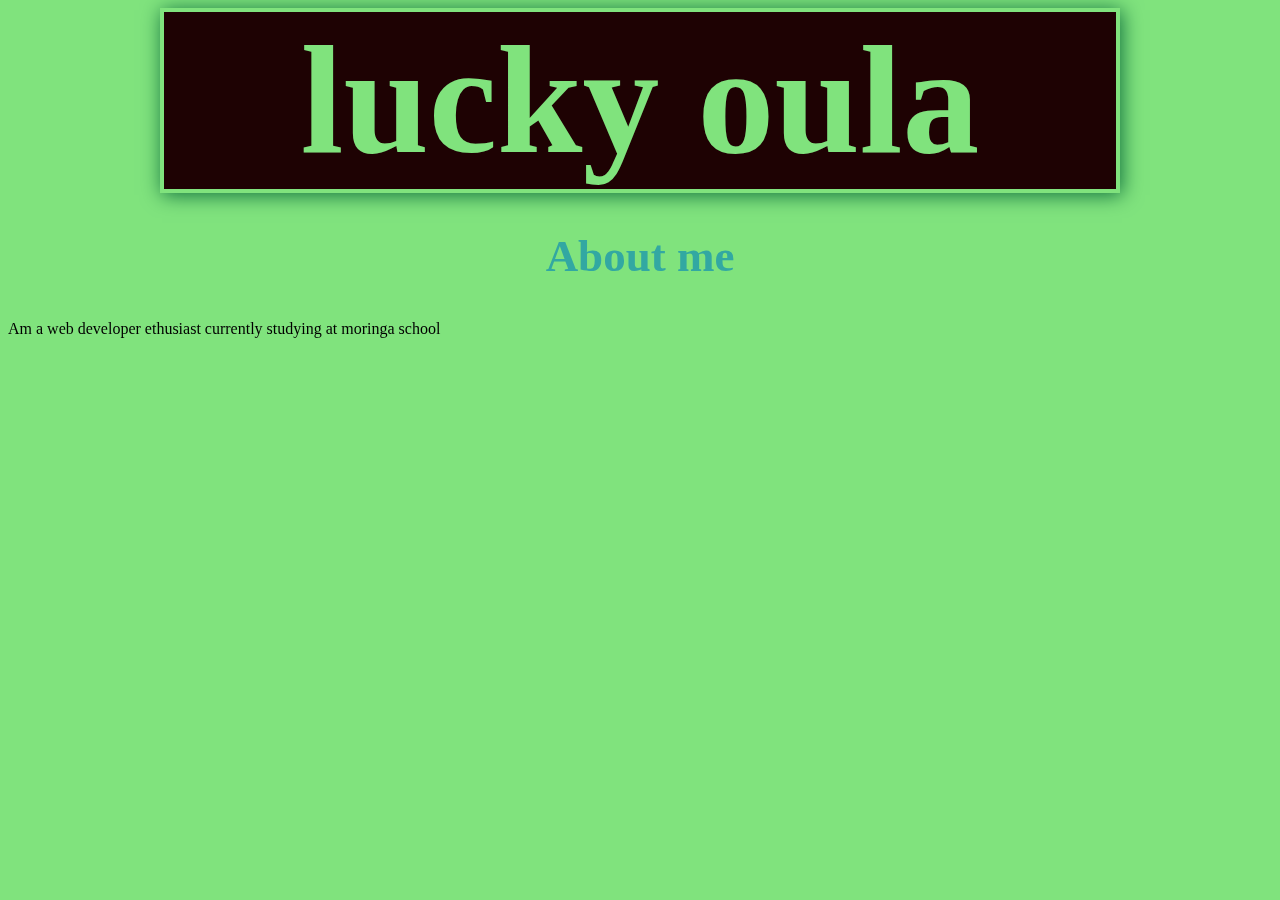
<file: About.html>
<!DOCTYPE html>
<html lang="en">

<head>
    <meta charset="UTF-8">
    <meta name="viewport" content="width=device-width, initial-scale=1.0">
    <meta http-equiv="X-UA-Compatible" content="ie=edge">
    <title>MY Portfolio</title>
    <link rel="stylesheet" href="About.css" >
</head>

<body>
<div class="backdrop">
    <p class="text">lucky oula</p>
</div>
<h2>About me</h2>
<p>Am a web developer ethusiast currently studying at moringa school</p>



</body>

</html>
</file>
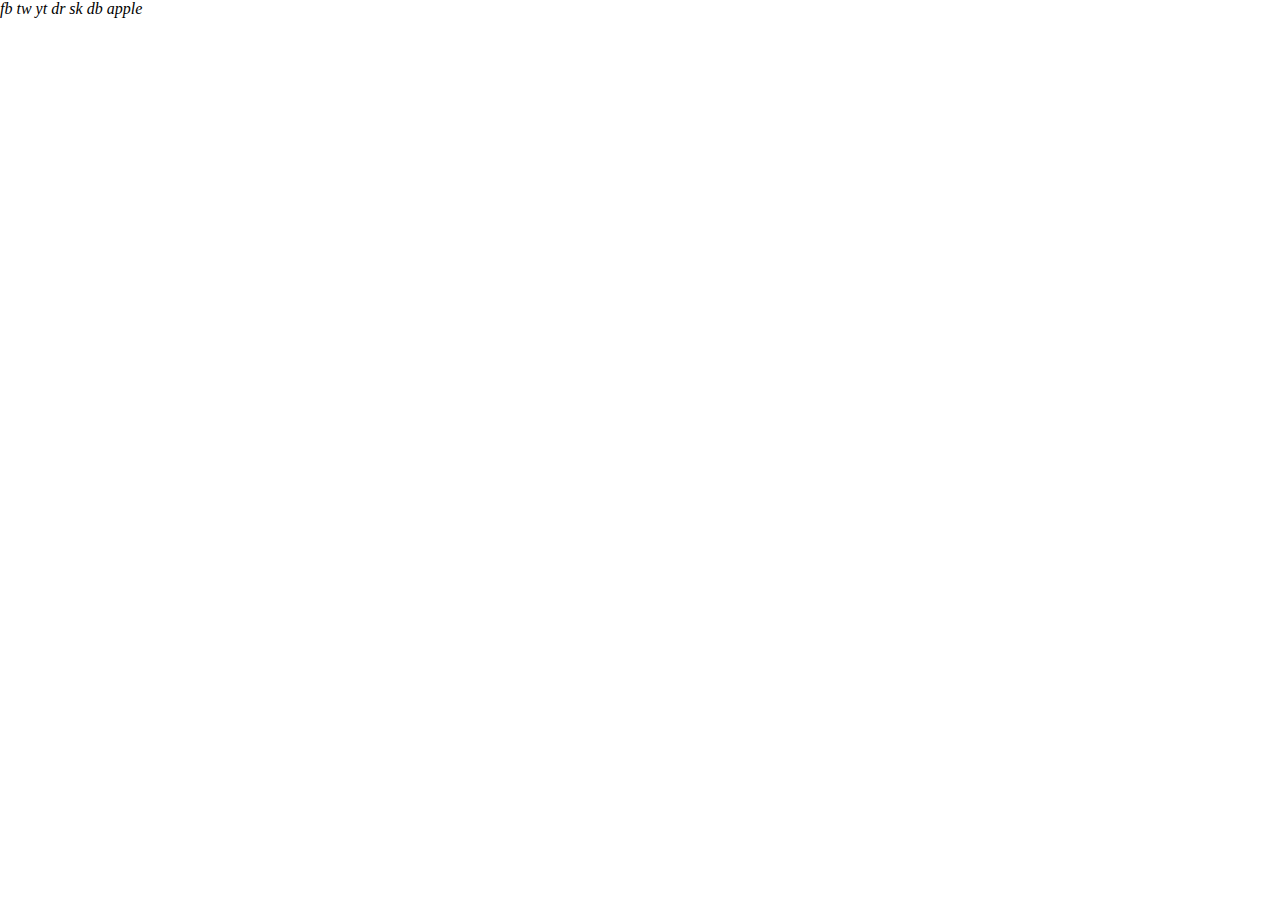
<file: Contact.html>
<!DOCTYPE html>
<html lang="en">

<head>
    <meta charset="UTF-8">
    <meta name="viewport" content="width=device-width, initial-scale=1.0">
    <meta http-equiv="X-UA-Compatible" content="ie=edge">
    <title>MY Portfolio</title>
    <link rel="stylesheet" href="Contact.css">
</head>

<body>
    <div class="wrap">
        <div class="social">
            <i class="icon-facebook fb">fb</i>
            <i class="icon-twitter tw">tw</i>
            <i class="icon-youtube yt">yt</i>
            <i class="icon-dribble dr">dr</i>
            <i class="icon-skype sk">sk</i>
            <i class="icon-dropbox db">db</i>
            <i class="icon-apple apple">apple</i>
        </div>
    </div>



</body>

</html>
</file>
<file: About.css>
.backdrop {
    background: url("https://bit.ly/2uhmXIm") center;
    background-size: contain;
    margin: auto;
    width: 75vw;
}

.text {
    color: white;
    border: 4px solid;
    background: rgb(59, 2, 6);
    mix-blend-mode: multiply;
    font: bolder 12vw 'Alfa Slab One';
    text-align: center;
    margin: 0;
    box-shadow: 2px 2px 19px #1d7d7b;
}

body {
    background-color: #80e37d;
}

h2 {
    text-align: center;
    font-size: 45px;
    font-family: roboto;
    color: #32a8a2;
}
</file>
<file: Contact.css>
body{
background-image:url("https://bit.ly/2usR7bo")




}

*{
padding:0px;
margin:0px;
}
</file>
